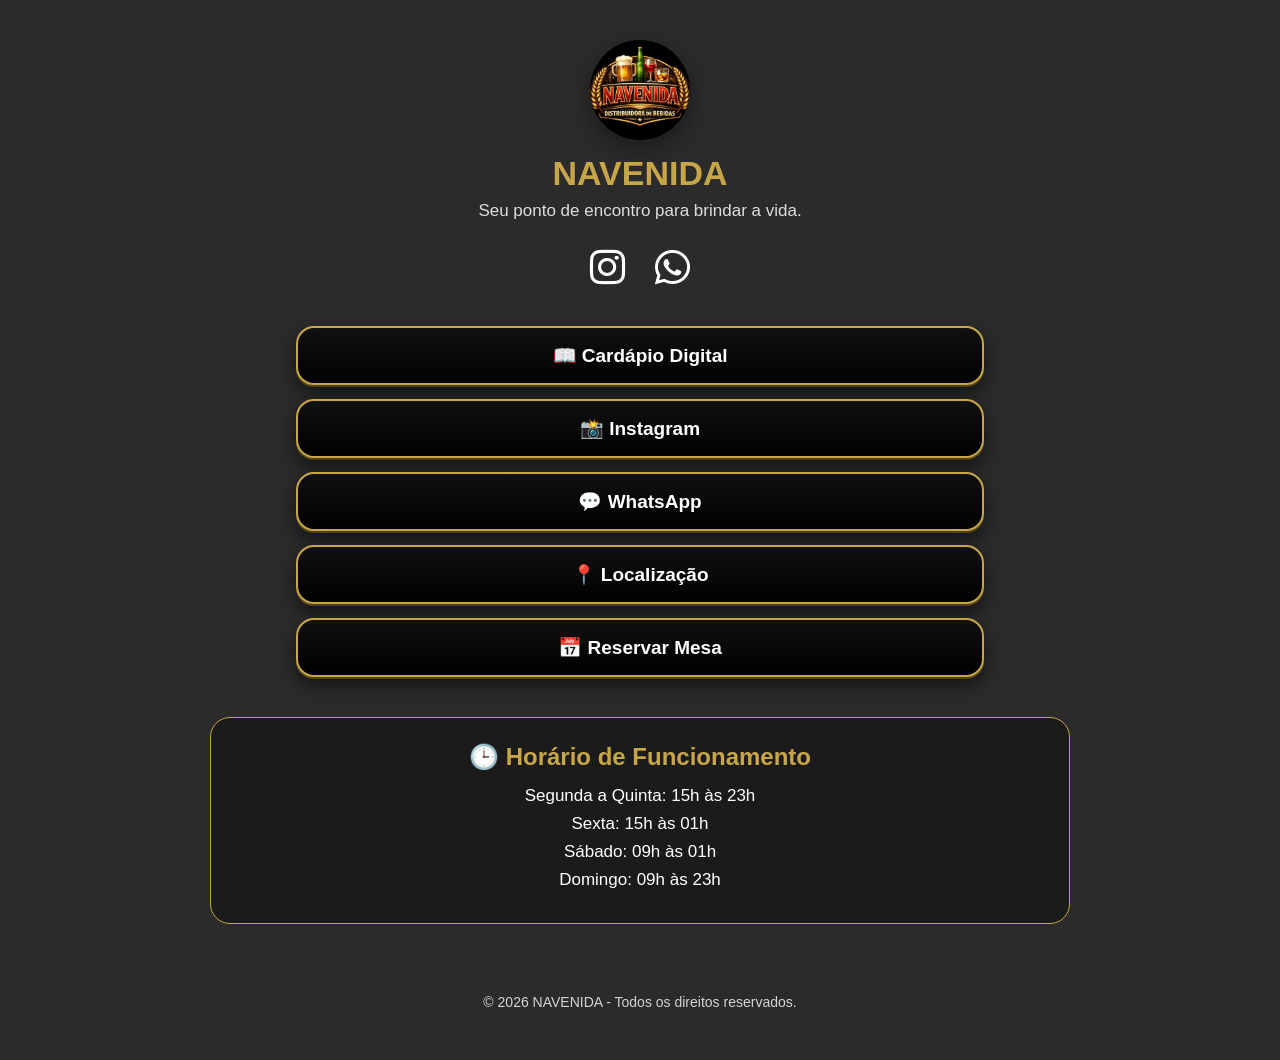
<file: index.html>
<!DOCTYPE html>
<html lang="pt-BR">

<head>
<meta charset="UTF-8">
<meta name="viewport" content="width=device-width, initial-scale=1.0">

<title>NAVENIDA</title>

<link rel="stylesheet" href="https://cdnjs.cloudflare.com/ajax/libs/font-awesome/6.5.1/css/all.min.css">

<style>

*{
margin:0;
padding:0;
box-sizing:border-box;
font-family:Arial, Helvetica, sans-serif;
}

body{
background:#2b2b2b;
color:white;
text-align:center;
}

.container{
width:100%;
max-width:900px;
margin:auto;
padding:20px;
}

.logo{
width:100px;
height:100px;
border-radius:50%;
object-fit:cover;
margin-top:20px;
box-shadow:0 8px 25px rgba(0,0,0,.4);
}
.banner{
width:100%;
height:250px;
object-fit:cover;
border-radius:20px;
margin:25px 0;
box-shadow:0 10px 25px rgba(0,0,0,.3);
}

h1{
color:#c7a64a;
font-size:34px;
margin-top:10px;
margin-bottom:8px;
font-weight:700;
}

.subtitulo{
font-size:17px;
color:#ddd;
margin-bottom:25px;
}
.redes{
display:flex;
justify-content:center;
gap:30px;
margin-bottom:35px;
}

.redes a{
font-size:40px;
color:white;
transition:0.3s;
}

.redes a:hover{
color:#c7a64a;
}

.botao{
display:block;
width:80%;
max-width:700px;
margin:14px auto;

background:linear-gradient(180deg,#111,#000);
color:white;
text-decoration:none;

padding:16px;

border:2px solid #c7a64a;
border-radius:18px;

font-size:19px;
font-weight:bold;
text-align:center;

box-shadow:
0 8px 18px rgba(0,0,0,.55),
0 2px 0 #8a6f22;

transition:.3s;
}

.botao:hover{

transform:translateY(-5px);

background:#c7a64a;
color:black;

box-shadow:
0 15px 25px rgba(0,0,0,.5),
0 5px 0 #8a6f22;

}

.botao:hover{
background:#c7a64a;
color:black;

transform:translateY(-5px);

box-shadow:
0 15px 25px rgba(0,0,0,0.6),
0 5px 0 #8b6f25;
transition:all .3s ease;

}

.horario{
background:#1b1b1b;
padding:25px;
border-radius:20px;
margin-top:40px;
border:1px solid #c7a64a;
}

.horario h2{
color:#c7a64a;
margin-bottom:15px;
}

.horario p{
margin:8px 0;
font-size:17px;
}

footer{
margin-top:40px;
padding:30px;
font-size:14px;
opacity:.8;
}

@media(max-width:768px){

.logo{
width:120px;
height:120px;
}

.banner{
height:200px;
}

h1{
font-size:32px;
}

.subtitulo{
font-size:18px;
}

.botao{
font-size:20px;
padding:18px;
}

}

</style>
</head>

<body>

<div class="container">

<img src="imagens/logo.jpeg" class="logo" alt="NAVENIDA">

<h1>NAVENIDA</h1>

<p class="subtitulo">
Seu ponto de encontro para brindar a vida.
</p>

<div class="redes">

<a href="https://www.instagram.com/navenida_?igsh=aWM5YzNsb21uM3ds" target="_blank">
<i class="fab fa-instagram"></i>
</a>

<a href="https://wa.me/5534996518016" target="_blank">
<i class="fab fa-whatsapp"></i>
</a>

</div>

<a class="botao" href="cardapio.html">
📖 Cardápio Digital
</a>

<a class="botao" href="https://www.instagram.com/navenida_?igsh=aWM5YzNsb21uM3ds" target="_blank">
📸 Instagram
</a>

<a class="botao" href="https://wa.me/5534996518016" target="_blank">
💬 WhatsApp
</a>

<a class="botao"
href="https://maps.app.goo.gl/f1SeNvxKj8wcnVpx9"
target="_blank">
📍 Localização
</a>

<a class="botao"
href="https://wa.me/5534996518016?text=Olá,%20gostaria%20de%20reservar%20uma%20mesa"
target="_blank">
📅 Reservar Mesa
</a>


<div class="horario">

<h2>🕒 Horário de Funcionamento</h2>

<p>Segunda a Quinta: 15h às 23h</p>
<p>Sexta: 15h às 01h</p>
<p>Sábado: 09h às 01h</p>
<p>Domingo: 09h às 23h</p>

</div>

<footer>
© 2026 NAVENIDA - Todos os direitos reservados.
</footer>

</div>

</body>
</html>
</file>
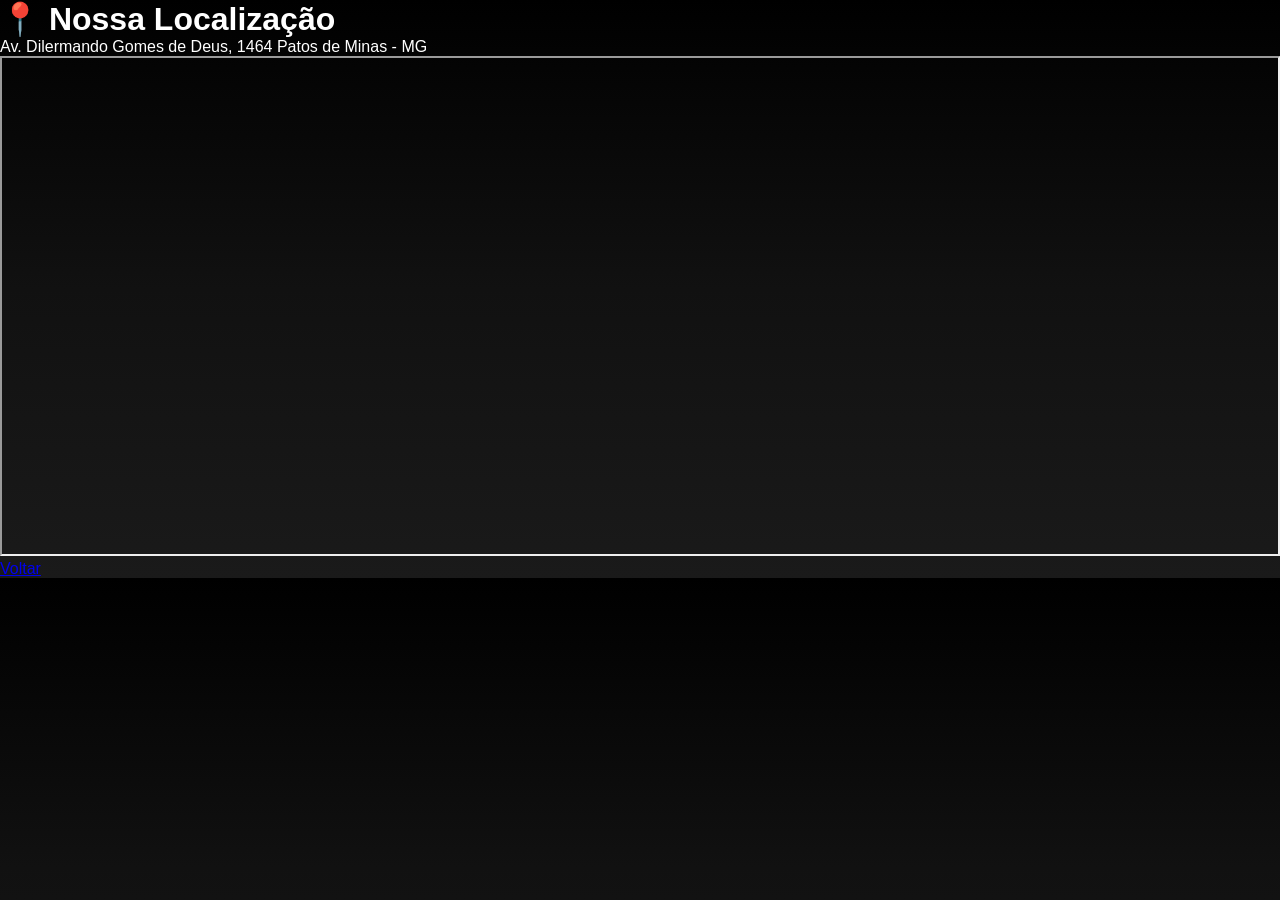
<file: localização.html>
<!DOCTYPE html>
<html lang="pt-BR">
<head>

<meta charset="UTF-8">

<title>Localização</title>

<link rel="stylesheet" href="style.css">

</head>

<body>

<h1>📍 Nossa Localização</h1>

<p>
Av. Dilermando Gomes de Deus, 1464
Patos de Minas - MG
</p>

<iframe
src="https://maps.app.goo.gl/f1SeNvxKj8wcnVpx9"
width="100%"
height="500">
</iframe>

<a href="index.html" class="botao">
Voltar
</a>

</body>
</html>
</file>
<file: style.css>
/* ===== CONFIGURAÇÕES GERAIS ===== */

*{
    margin:0;
    padding:0;
    box-sizing:border-box;
}

body{
    background:linear-gradient(
        180deg,
        #000000,
        #111111,
        #1a1a1a
    );
    color:white;
    font-family:'Montserrat',sans-serif;
}

/* ===== TOPO ===== */

.topo-info{
    background:#1b1b1b;
    padding:15px;
    display:flex;
    justify-content:center;
    gap:40px;
    border-bottom:2px solid #ffb000;
    flex-wrap:wrap;
}

.item-topo{
    font-size:15px;
    font-weight:600;
}

/* ===== ESTRUTURA ===== */



.container{

    display:flex;

    align-items:flex-start;

    min-height:100vh;

/* ===== MENU LATERAL ===== */
.sidebar{

    width:250px;

    min-width:250px;

    background:#181818;

    position:sticky;

    top:0;

    height:100vh;

    overflow-y:auto;

    flex-shrink:0;

    padding:20px;

    border-right:2px solid #ffb000;

}


.logo-lateral{
    width:180px;
    display:block;
    margin:auto;
    margin-bottom:30px;
}

.sidebar nav{
    display:flex;
    flex-direction:column;
    gap:10px;
}

.sidebar a{
    color:white;
    text-decoration:none;
    padding:12px;
    border-radius:10px;
    transition:.3s;
    font-weight:500;
}

.sidebar a:hover{
    background:#ffb000;
    color:black;
}

/* ===== CONTEÚDO ===== */

.conteudo{

    flex:1;

    padding:20px;

    min-width:0;

}
/* ===== BANNER ===== */

.banner{
    margin-bottom:30px;
}

.banner img{
    width:100%;
    height:320px;
    object-fit:cover;
    border-radius:20px;
}

/* ===== CATEGORIAS ===== */

.categoria{
    margin-bottom:50px;
}

.categoria h2{
    text-align:center;
    color:#ffb000;
    margin-bottom:25px;
    font-size:28px;
}

/* ===== PRODUTOS ===== */


.grid-produtos{

    display:grid;

    grid-template-columns:repeat(2,1fr);

    gap:15px;

}

.produto{

    background:#222;

    border:1.5px solid #d89a00;

    border-radius:18px;

    display:flex;

    align-items:center;

    gap:12px;

    padding:12px;

    min-height:120px;

    transition:.3s;

}

.produto:hover{

    transform:translateY(-3px);

    border-color:#ffb000;

}

.produto img{

    width:90px;

    height:90px;

    border-radius:12px;

    object-fit:cover;

    flex-shrink:0;

}

.info{

    flex:1;

    display:flex;

    flex-direction:column;

    justify-content:center;

}

.info h3{

    color:#fff;

    font-size:20px;

    margin-bottom:8px;

    line-height:1.2;

}

.preco{

    color:#ffb000;

    font-size:18px;

    font-weight:bold;

}

.info,
.texto-card{
    display:flex;
    flex-direction:column;
    justify-content:center;
    flex:1;
}

.info h3,
.texto-card h3{
    font-size:18px;
    margin-bottom:8px;
    line-height:22px;
}

.preco,
.texto-card span{
    color:#ffb000;
    font-size:18px;
    font-weight:700;
}

/* ===== BOTÃO VOLTAR ===== */

.botao{
    display:block;
    width:220px;
    margin:40px auto;
    text-align:center;
    background:#ffb000;
    color:black;
    text-decoration:none;
    padding:15px;
    border-radius:50px;
    font-weight:bold;
    transition:.3s;
}

.botao:hover{
    transform:scale(1.05);
}
.titulo-item{
    display:flex;
    align-items:center;
    gap:12px;

    width:100%;
    height:110px;

    padding:12px;

    background:#222;
    border:none;
    cursor:pointer;
}
/*=========================
RESPONSIVO CELULAR
==========================*/

@media (max-width:900px){



.container{

    display:flex;

    flex-direction:row;

    align-items:flex-start;

    min-height:100vh;

}

.sidebar{

    width:115px;

    min-width:115px;

    height:100vh;

    position:sticky;

    top:0;

    overflow-y:auto;

    padding:10px 6px;

}

.conteudo{

    flex:1;

    min-width:0;

    padding:10px;
}
/* Esconde a logo para ganhar espaço */
.logo-lateral{
    display:none;
}

.sidebar nav{
    display:flex;
    flex-direction:column;
    gap:8px;
}

.sidebar a{
    padding:10px 6px;
    font-size:12px;
    text-align:center;
    border-radius:10px;
}

/* Dois cards por linha */
.grid-produtos{
    display:grid;
    grid-template-columns:repeat(2,1fr);
    gap:10px;
}

/* Cards */
.produto{
    min-height:90px;
}

.produto img{
    width:60px;
    height:60px;
}

.info h3{
    font-size:13px;
}

.preco{
    font-size:12px;
}

.banner img{
    height:170px;
}

}
</file>
